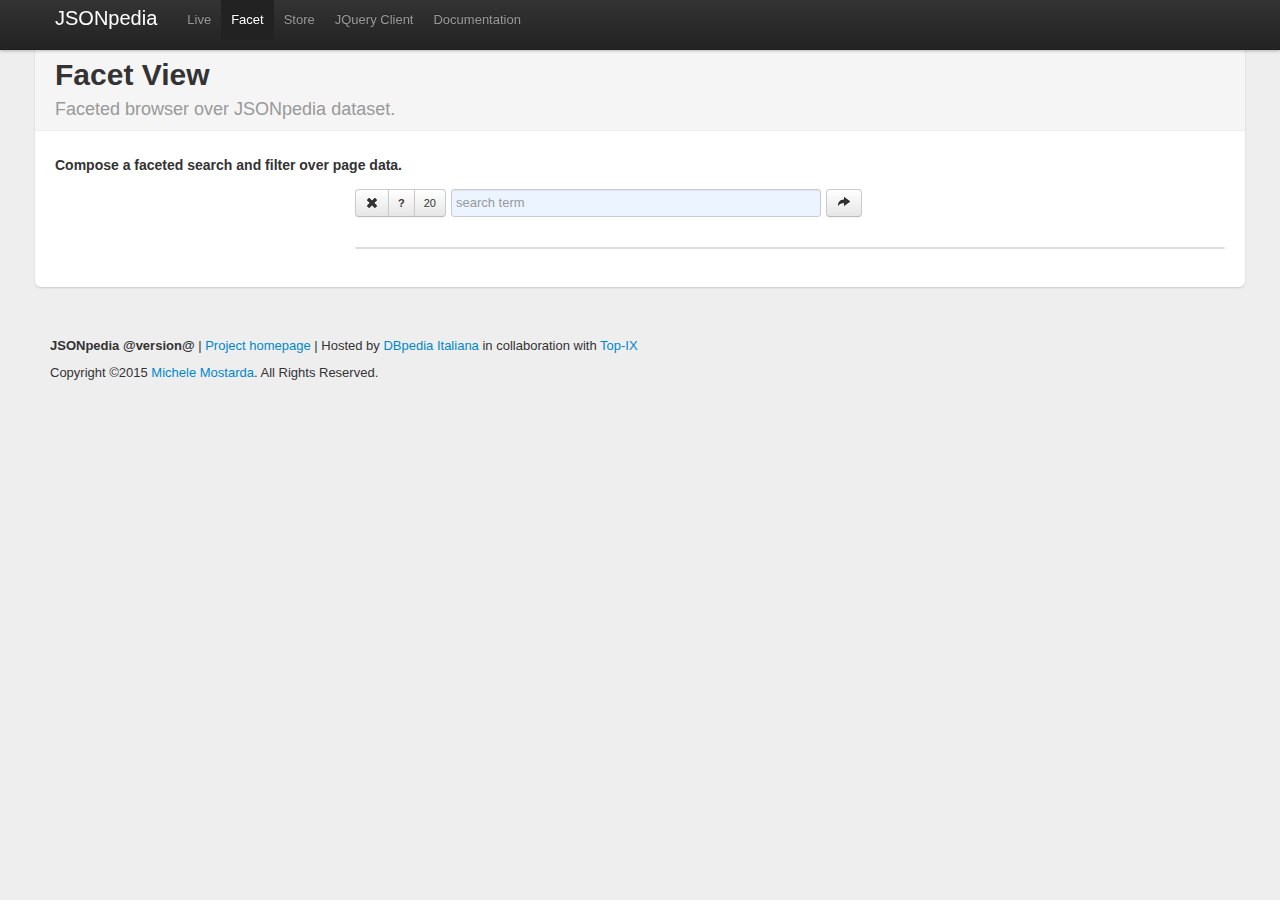
<file: src/main/resources/com/machinelinking/service/frontend/facet.html>
<!DOCTYPE html>
<!--
  ~ Copyright 2012-2015 Michele Mostarda (me@michelemostarda.it)
  ~
  ~ Licensed under the Apache License, Version 2.0 (the "License");
  ~ you may not use this file except in compliance with the License.
  ~ You may obtain a copy of the License at
  ~
  ~     http://www.apache.org/licenses/LICENSE-2.0
  ~
  ~ Unless required by applicable law or agreed to in writing, software
  ~ distributed under the License is distributed on an "AS IS" BASIS,
  ~ WITHOUT WARRANTIES OR CONDITIONS OF ANY KIND, either express or implied.
  ~ See the License for the specific language governing permissions and
  ~ limitations under the License.
  -->

<html>
<head>
    <meta charset="utf-8"/>
    <title>JSONpedia - FacetView</title>

    <script type="text/javascript" src="js/jquery-1.7.2-min.js"></script>
    <link rel="stylesheet" href="facetview/css/bootstrap-2.0.0.min.css">
    <script type="text/javascript" src="facetview/js/bootstrap-2.0.0.min.js"></script>
    <script type="text/javascript" src="facetview/js/jquery.linkify-1.0-min.js"></script>
    <link rel="stylesheet" href="facetview/css/jquery-ui-1.8.18.custom.css">
    <script type="text/javascript" src="js/jquery-ui-1.10.3.min.js"></script>
    <script type="text/javascript" src="facetview/js/jquery.facetview.js"></script>
    <link rel="stylesheet" href="facetview/css/facetview.css">
    <link rel="stylesheet" href="facetview/css/style.css">

    <script type="text/javascript">
        jQuery(document).ready(function ($) {
            $('.facet-view').facetview({
                // search_url: 'http://localhost:9200/jsonpedia_test_facet/_search/',
                search_url: 'http://localhost:9998/storage/elastic/facet',
                facets: [
                    {'field': 'content.page', 'display': 'page'},
                    {'field': 'content.section', 'display': 'section'},
                    {'field': 'content.references', 'display': 'references'},
                    {'field': 'content.links', 'display': 'links'},
                    {'field': 'content.categories', 'display': 'categories'}
                ],
                paging: {
                    from: 0,
                    size: 20
                }
            });
        });
    </script>
</head>

<body>

<div class="navbar navbar-fixed-top">
    <div class="navbar-inner">
        <div class="container">
            <a class="brand" href="#">JSONpedia</a>
            <ul class="nav">
                <li><a href="index.html">Live</a></li>
                <li class="active"><a href="#">Facet</a></li>
                <li><a href="store.html">Store</a></li>
                <li><a href="client.html">JQuery Client</a></li>
                <li><a target="_blank" href="https://bitbucket.org/hardest/jsonpedia">Documentation</a></li>
            </ul>
        </div>
    </div>
</div>


<div class="container">
    <div class="content">
        <div class="page-header">
            <h1>
                Facet View<br/>
                <small>Faceted browser over JSONpedia dataset.</small>
            </h1>
        </div>
        <h4>
            Compose a faceted search and filter over page data.
        </h4>
        <div class="facet-view"></div>
    </div>
</div>

<footer>
    <div class="container-fluid" style="padding:50px">
        <p><b>JSONpedia @version@</b> | <a href="https://bitbucket.org/hardest/jsonpedia" target="_blank">Project homepage</a> |
            Hosted by <a href="http://it.dbpedia.org" target="_blank">DBpedia Italiana</a> in collaboration with <a
                    href="http://www.top-ix.org/" target="_blank">Top-IX</a>
        </p>
        Copyright &copy;2015 <a href="http://michelemostarda.it">Michele Mostarda</a>. All Rights Reserved.<br/>
    </div>
</footer>

<script>
    (function(i,s,o,g,r,a,m){i['GoogleAnalyticsObject']=r;i[r]=i[r]||function(){
    (i[r].q=i[r].q||[]).push(arguments)},i[r].l=1*new Date();a=s.createElement(o),
    m=s.getElementsByTagName(o)[0];a.async=1;a.src=g;m.parentNode.insertBefore(a,m)
    })(window,document,'script','//www.google-analytics.com/analytics.js','ga');
    ga('create', 'UA-48164253-1', 'jsonpedia.org');
    ga('send', 'pageview');
</script>

</body>
</html>
</file>
<file: src/main/resources/com/machinelinking/service/frontend/facetview/css/facetview.css>
/*
 * Copyright 2012-2015 Michele Mostarda (me@michelemostarda.it)
 *
 * Licensed under the Apache License, Version 2.0 (the "License");
 * you may not use this file except in compliance with the License.
 * You may obtain a copy of the License at
 *
 *     http://www.apache.org/licenses/LICENSE-2.0
 *
 * Unless required by applicable law or agreed to in writing, software
 * distributed under the License is distributed on an "AS IS" BASIS,
 * WITHOUT WARRANTIES OR CONDITIONS OF ANY KIND, either express or implied.
 * See the License for the specific language governing permissions and
 * limitations under the License.
 */

#facetview_freetext{
    -moz-border-radius: 0px;
    -webkit-border-radius: 0px;
    border-radius: 0px;
}
#facetview_filters h3{
    margin:40px 0 20px 0;
}
#facetview_advanced{
    float:left;
    clear:left;
    margin:10px;
    padding:3px 5px 5px 5px;
    -moz-border-radius: 5px;
    -webkit-border-radius: 5px;
    border-radius: 5px;
    border:1px solid #a1a1a1;
    color:#a1a1a1;
    overflow:hidden;
    width:165px;
}
#facetview_advanced select{
    width:160px;
    background:#fff;
    border:1px solid #a1a1a1;
    color:#a1a1a1;
    font-size:11px;
    -moz-border-radius: 2px;
    -webkit-border-radius: 2px;
    border-radius: 2px;
}
#facetview_visualisation{
    border:1px solid #ccc;
    margin:10px 0 10px 0;
    -moz-border-radius: 5px;
    -webkit-border-radius: 5px;
    border-radius: 5px;
}
.facetview_rangecontainer{
    border:1px solid #ccc; 
    padding:5px; 
    margin-bottom:5px;
    -moz-border-radius: 5px;
    -webkit-border-radius: 5px;
    border-radius: 5px;
}
.node{
    cursor:pointer;
}
.facetview_filterchoice{
    text-decoration:none;
    color:#373737;
}
.facetview_filterselected{
}
.facetview_facetlogic{
}
.facetview_freetext_filterdiv{
    float:left;
    clear:both;
    background:#eee;
    padding:0;
    color:green;
    width:100%;
}
.facetview_advancedshow{
    text-decoration:none;
    color:#a1a1a1;
}

.facetview_resultactions a{
    color:#353535;
    font-weight:bold;
    text-decoration:none;
    margin:0 5px 0 5px;
}

.navbar {
    height: 50px;
}
.navbar-inner {
    height: 50px;
}
</file>
<file: src/main/resources/com/machinelinking/service/frontend/facetview/css/style.css>
/*
 * Copyright 2012-2015 Michele Mostarda (me@michelemostarda.it)
 *
 * Licensed under the Apache License, Version 2.0 (the "License");
 * you may not use this file except in compliance with the License.
 * You may obtain a copy of the License at
 *
 *     http://www.apache.org/licenses/LICENSE-2.0
 *
 * Unless required by applicable law or agreed to in writing, software
 * distributed under the License is distributed on an "AS IS" BASIS,
 * WITHOUT WARRANTIES OR CONDITIONS OF ANY KIND, either express or implied.
 * See the License for the specific language governing permissions and
 * limitations under the License.
 */

/**********************************************
  *   Generic Mods to Bootstrap
  *********************************************/

html, body {
  background-color: #eee;
}
body {
  padding-top: 40px; /* 40px to make the container go all the way to the bottom of the topbar */
}

.content {
  background-color: #fff;
  padding: 20px;
  margin: 0 -20px; /* negative indent the amount of the padding to maintain the grid system */
  -webkit-border-radius: 0 0 6px 6px;
     -moz-border-radius: 0 0 6px 6px;
          border-radius: 0 0 6px 6px;
  -webkit-box-shadow: 0 1px 2px rgba(0,0,0,.15);
     -moz-box-shadow: 0 1px 2px rgba(0,0,0,.15);
          box-shadow: 0 1px 2px rgba(0,0,0,.15);
}

.page-header {
  background-color: #f5f5f5;
  padding: 20px 20px 10px;
  margin: -20px -20px 20px;
}

.container > footer p {
  text-align: center;
}

/* specific additions for the example index page */
.nav-logo img {
  margin-top: 4px;
}

h4 {
  line-height: 28px;
  margin-bottom: 10px;
}
</file>
